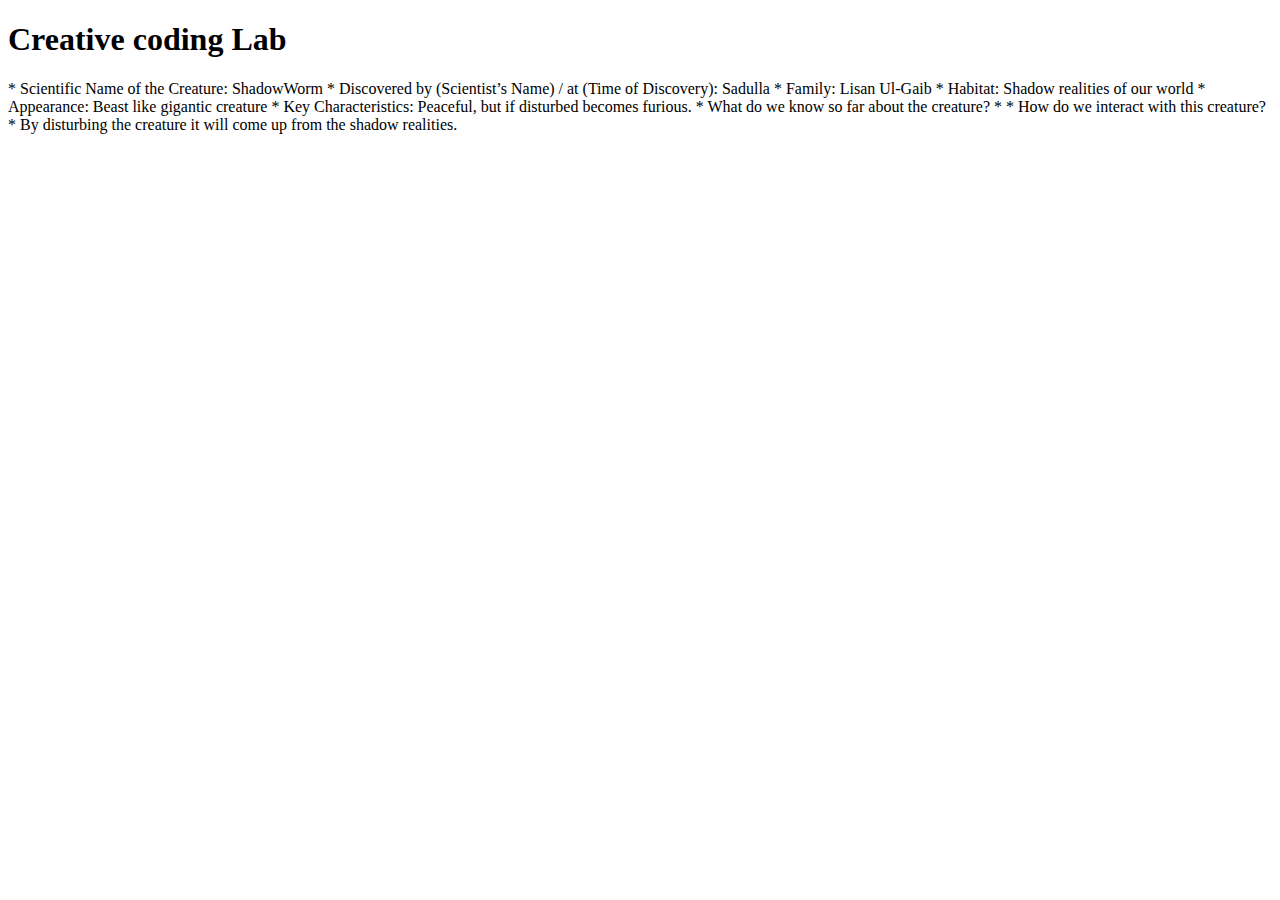
<file: project-a-html/index.html>
<!DOCTYPE html>
<html lang="en">

<head>
    <meta charset="UTF-8">
    <meta name="viewport" content="width=device-width, initial-scale=1.0">
    <title>Document</title>

</head>

<body>

    <h1>Creative coding Lab</h1>
    <p>* Scientific Name of the Creature: ShadowWorm
        * Discovered by (Scientist’s Name) / at (Time of Discovery): Sadulla
        * Family: Lisan Ul-Gaib
        * Habitat: Shadow realities of our world
        * Appearance: Beast like gigantic creature
        * Key Characteristics: Peaceful, but if disturbed becomes furious.
        * What do we know so far about the creature?
        *
        * How do we interact with this creature?
        * By disturbing the creature it will come up from the shadow realities.
    </p>
</body>

</html>
</file>
